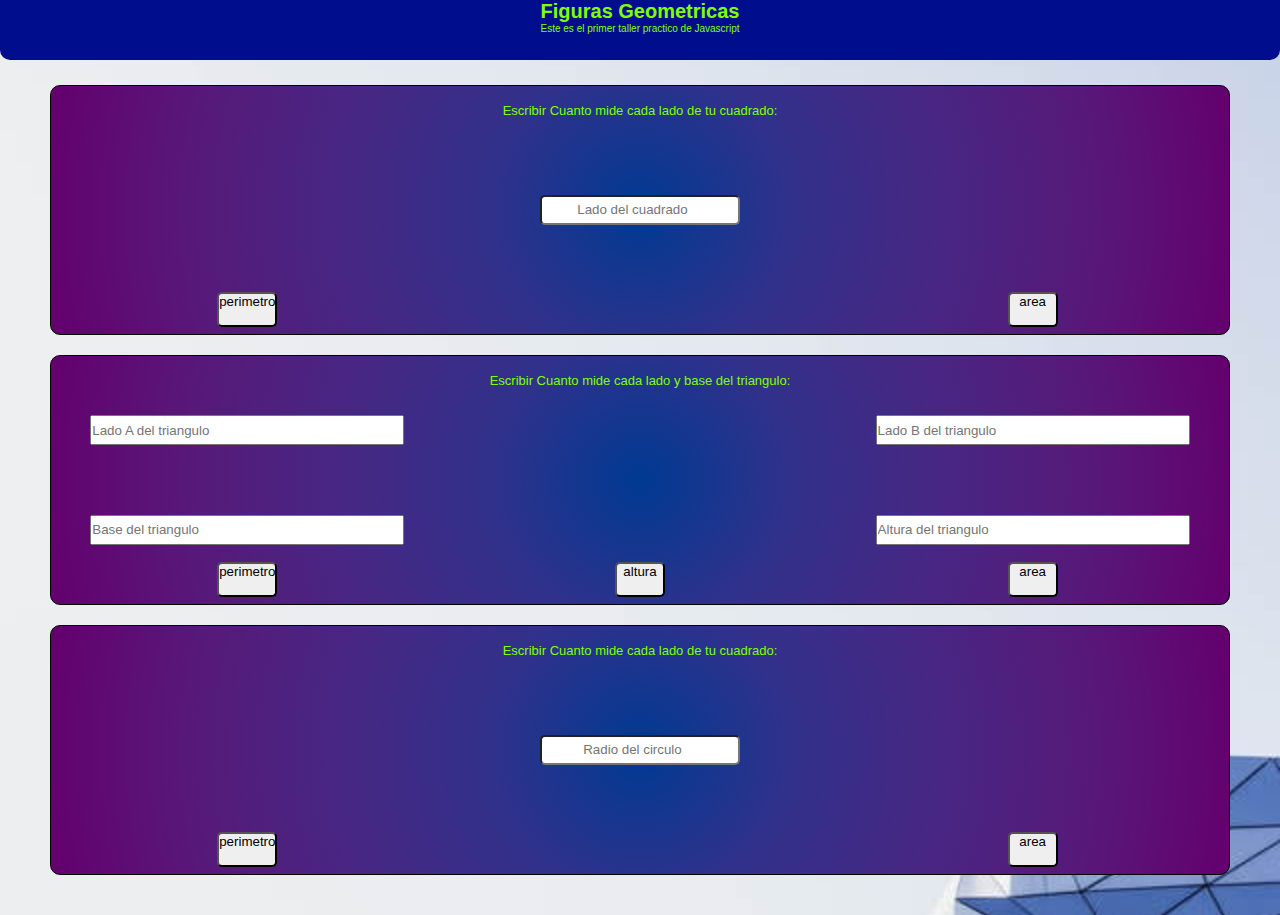
<file: index.html>
<!DOCTYPE html>
<html lang="en">
<head>
    <meta charset="UTF-8">
    <meta http-equiv="X-UA-Compatible" content="IE=edge">
    <meta name="viewport" content="width=device-width, initial-scale=1.0">
    <title>Figuras Geometricas</title>
    <link rel="stylesheet" href="./style.css">
</head>
<body>
    <header>
    <h1>
        Figuras Geometricas
    </h1>
    <p> Este es el primer taller practico de Javascript </p>
    </header>

    <main class="home-main-background">
    <section class="grid-container">
    <section class="card-main-container">
    <Article class="flex-container">
        <form action="" class="main-math-container cuadrado-math-container">
            <label for="inputCuadrado">
                Escribir Cuanto mide cada lado de tu cuadrado:
            </label>
            <input type="number" class="" id="inputCuadrado" placeholder="Lado del cuadrado">
            <button class="perimeter buttonskin" type="button" onclick="calcularPerimetroCuadrado()"> perimetro </button>
            <button class="area buttonskin" type="button" onclick="calcularAreaCuadrado()">  area</button>
        </form>
    </article>
    <Article class="flex-container">
        <form action="" class="main-math-container triangulo-math-container">
            <label for="inputLadoTriangulo inputAlturaDelTriangulo inputBaseTriangulo">
                Escribir Cuanto mide cada lado y base del triangulo:
            </label>
            <input type="number" class="triangulo1" id="inputLadoATriangulo" placeholder="Lado A del triangulo">
            <input type="number" class="triangulo2" id="inputLadoBTriangulo" placeholder="Lado B del triangulo">
            <input type="number" class="triangulo3" id="inputBaseTriangulo" placeholder="Base del triangulo">
            <input type="number" class="trianguloh" id="inputAlturaDelTriangulo" placeholder="Altura del triangulo">
            <button class="perimeter buttonskin" type="button" onclick="calcularPerimetroTriangulo()">perimetro </button>
            <button class="area buttonskin" type="button" onclick="calcularAreaTriangulo()">  area</button>
            <button class="altura buttonskin" type="button" onclick="calcularAlturaTriangulo()">  altura</button>
        </form>
    </Article>
    <Article class="flex-container">
        <form action="" class="main-math-container circulo-math-container">
            <label for="inputCirculo">
                Escribir Cuanto mide cada lado de tu cuadrado:
            </label>
            <input type="number" class="" id="inputCirculo" placeholder="Radio del circulo">
            <button class="perimeter buttonskin" type="button" onclick="calcularPerimetroCirculo()"> perimetro </button>
            <button class="area buttonskin" type="button" onclick="calcularAreaCirculo()">  area</button>
        </form>
        </article>
    </section>
    </section>
    </main>
    <script src="./figuras.js"></script>
</body>
</html>
</file>
<file: style.css>
/* css de 320px a 600px */
* {
box-sizing: border-box;
margin: 0;
padding: 0;
}
html {
    font-size: 62.5%;
    font-family: sans-serif;
}
body {
    width: 100vw;
    height: 100vh;
    min-width: 320px;
    background-image: url(./Background-calculator-small.jpg);
    background-repeat: repeat;
    background-position: center;
    background-size: cover;
}
header {
    width: 100%;
    height: 60px;
    text-align: center;
    background-color: rgb(0, 14, 141);
    border-bottom-right-radius: 10px;
    border-bottom-left-radius: 10px;
    color: rgb(128, 255, 0);
    font-family: sans-serif;
}
main {
    display: block;
    width: 100%;
}

.grid-container {
    width: 100%;
    padding: 0 50px 40px;
}

.card-main-container {
    display: grid;
    width: 100%;
    padding-top: 25px;
    grid-template-columns: 1fr;
    gap: 20px;
}
form.main-math-container {
    width: 100%;
    display: grid;
    grid-template-columns: repeat(3, 1fr);
    grid-template-rows: repeat(5, 1fr);
    grid-template-areas: 
    "A A A"
    "B1 B2 B3"
    "C C C"
    "D1 D2 D3"
    "E1 E2 E3";
    background-image: radial-gradient(circle, #003a92, #31318b, #472783, #571979, #64006d);
    border-radius: 10px;
    min-height: 250px;
    border: 1px solid black;
}
.flex-container {
    display: flex;
    justify-content: center;
}
form.main-math-container label {
    grid-area: A;
    display: flex;
    place-self: center;
    font-size: 1.3rem;
    text-align: center;
    color: rgb(128, 255, 0);
}
form.main-math-container .perimeter {
    grid-area: E1;
}
form.main-math-container .area {
    grid-area: E3;
}
form.main-math-container .buttonskin {
    border-radius: 5px;
    width: 50px;
    min-width: 50px;
    height: 35px;
    display: flex;
    place-self: center;
    justify-content: center;
}
form.main-math-container .buttonskin.perimeter {
    width: fit-content;
}


/* Dentro de la grid (Cuadrado y circulo) */

form.cuadrado-math-container input , 
form.circulo-math-container input {
    grid-area: C;
    height: 30px;
    width: 200px;
    place-self: center;
    text-align: center;
    border-radius: 5px;
}

/* Dentro de la grid del triangulo */

.triangulo-math-container input {
    width: 80%;
    min-width: 50px;
    height: 30px;
    display: flex;
    place-self: center;
}
.triangulo-math-container input.triangulo1 {
    grid-area: B1;
}
.triangulo-math-container input.triangulo2
{
    grid-area: B3;
}
.triangulo-math-container input.triangulo3
{
    grid-area: D1;
}
.triangulo-math-container input.trianguloh {
    grid-area: D3;
}
.triangulo-math-container .altura {
    grid-area: E2;
}
</file>
